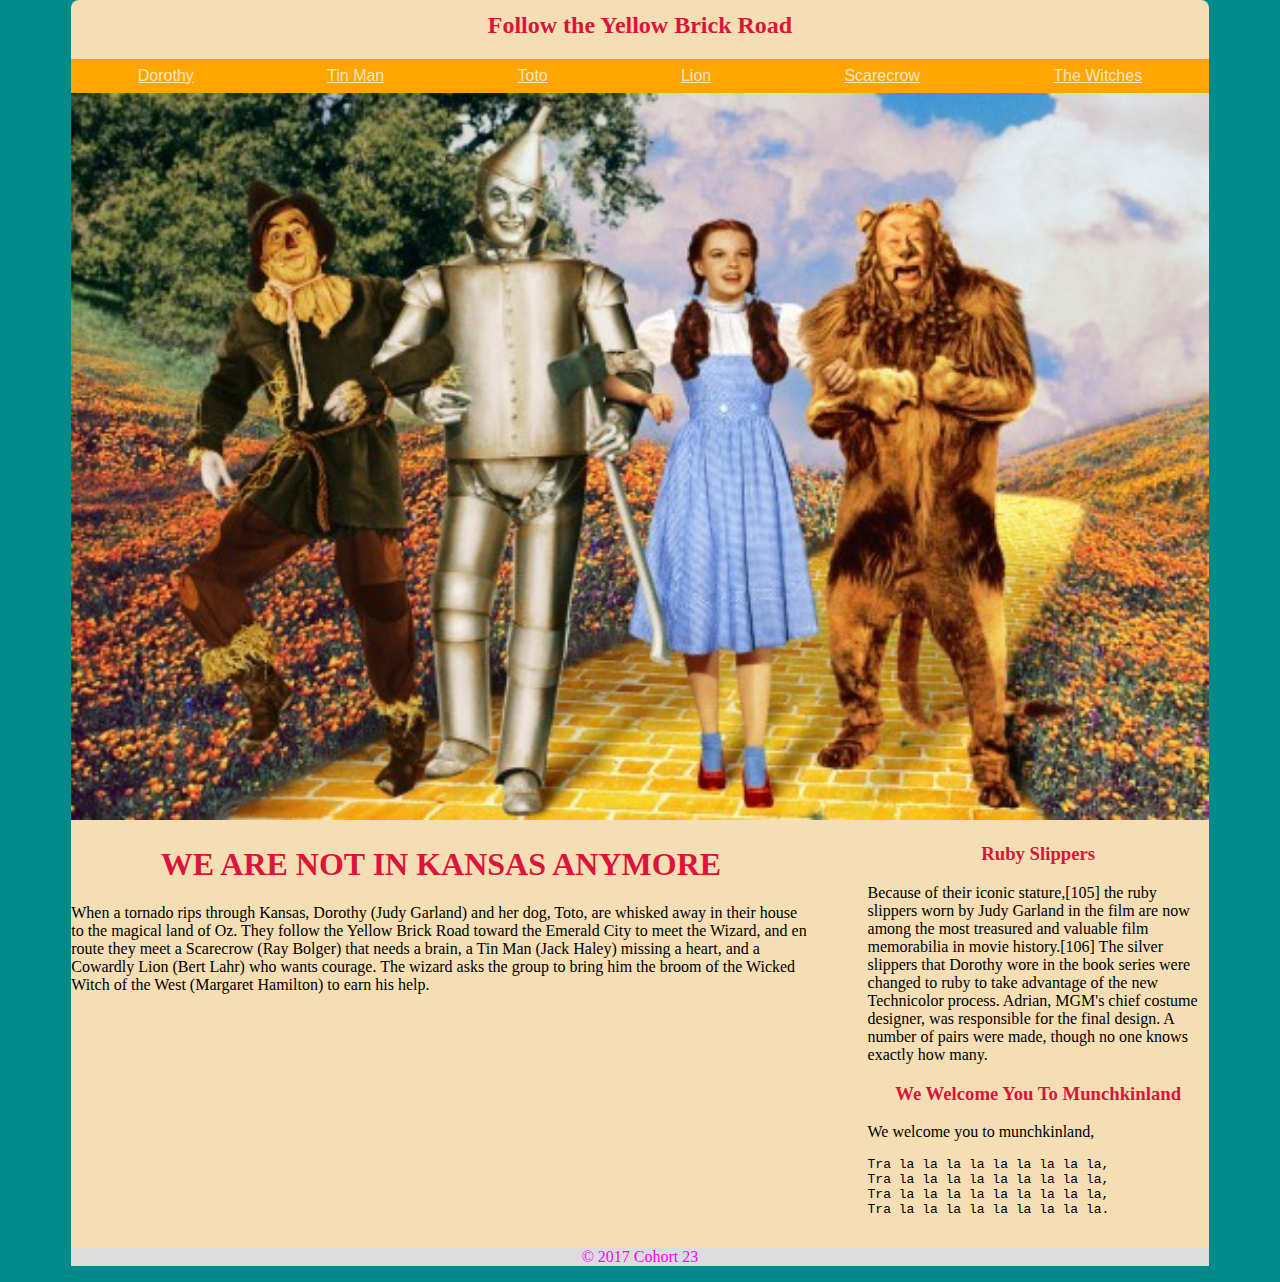
<file: index.html>
<!DOCTYPE html>
<html lang="en">
<head>
    <meta charset="UTF-8">
    <meta name="viewport" content="width=device-width, initial-scale=1.0">
    <meta http-equiv="X-UA-Compatible" content="ie=edge">
    <title>Tornado Grande</title>
    <link rel="stylesheet" type="text/css" href="css/main.css">
</head>
<body>
    <div class="container">
        <header>
            <h2>Follow the Yellow Brick Road</h2>
            <nav>
                <ul class="flexcontainer">
                    <li><a href="dorothy.html" target="_blank">Dorothy</a></li>
                    <li><a href="tin_man.html">Tin Man</a></li>
                    <li><a href="toto.html">Toto</a></li>
                    <li><a href="lion.html">Lion</a></li>
                    <li><a href="scarecrow.html">Scarecrow</a></li>
                    <li><a href="witches.html">The Witches</a></li>
                </ul>
            </nav>
        </header>
        <div><img src= "img/wizard-of-oz1.jpg" alt="Group of characters from Wizard of Oz" class="bigimage"></div>
        <main>
            <h1>We Are Not In Kansas Anymore</h1>
            <p>When a tornado rips through Kansas, Dorothy (Judy Garland) and her dog, Toto, are whisked away in their house to the magical land of Oz. They follow the Yellow Brick Road toward the Emerald City to meet the Wizard, and en route they meet a Scarecrow (Ray Bolger) that needs a brain, a Tin Man (Jack Haley) missing a heart, and a Cowardly Lion (Bert Lahr) who wants courage. The wizard asks the group to bring him the broom of the Wicked Witch of the West (Margaret Hamilton) to earn his help.
            </p>
        </main>
        <aside>
            <article>
                <h3>Ruby Slippers</h3>
                <p>Because of their iconic stature,[105] the ruby slippers worn by Judy Garland in the film are now among the most treasured and valuable film memorabilia in movie history.[106] The silver slippers that Dorothy wore in the book series were changed to ruby to take advantage of the new Technicolor process. Adrian, MGM's chief costume designer, was responsible for the final design. A number of pairs were made, though no one knows exactly how many.
            </p>
            </article>
            <article>
                <h3>We Welcome You To Munchkinland</h3>
                <p>We welcome you to munchkinland, 
                    <pre>
Tra la la la la la la la la la,
Tra la la la la la la la la la,
Tra la la la la la la la la la,
Tra la la la la la la la la la.
                    </pre>
                </p>
        
            </article>
        </aside>
        <footer>
            <p>&copy; 2017 Cohort 23</p>
        </footer>
    </div> <!-- closing div tag for container -->
</body>
</html>
</file>
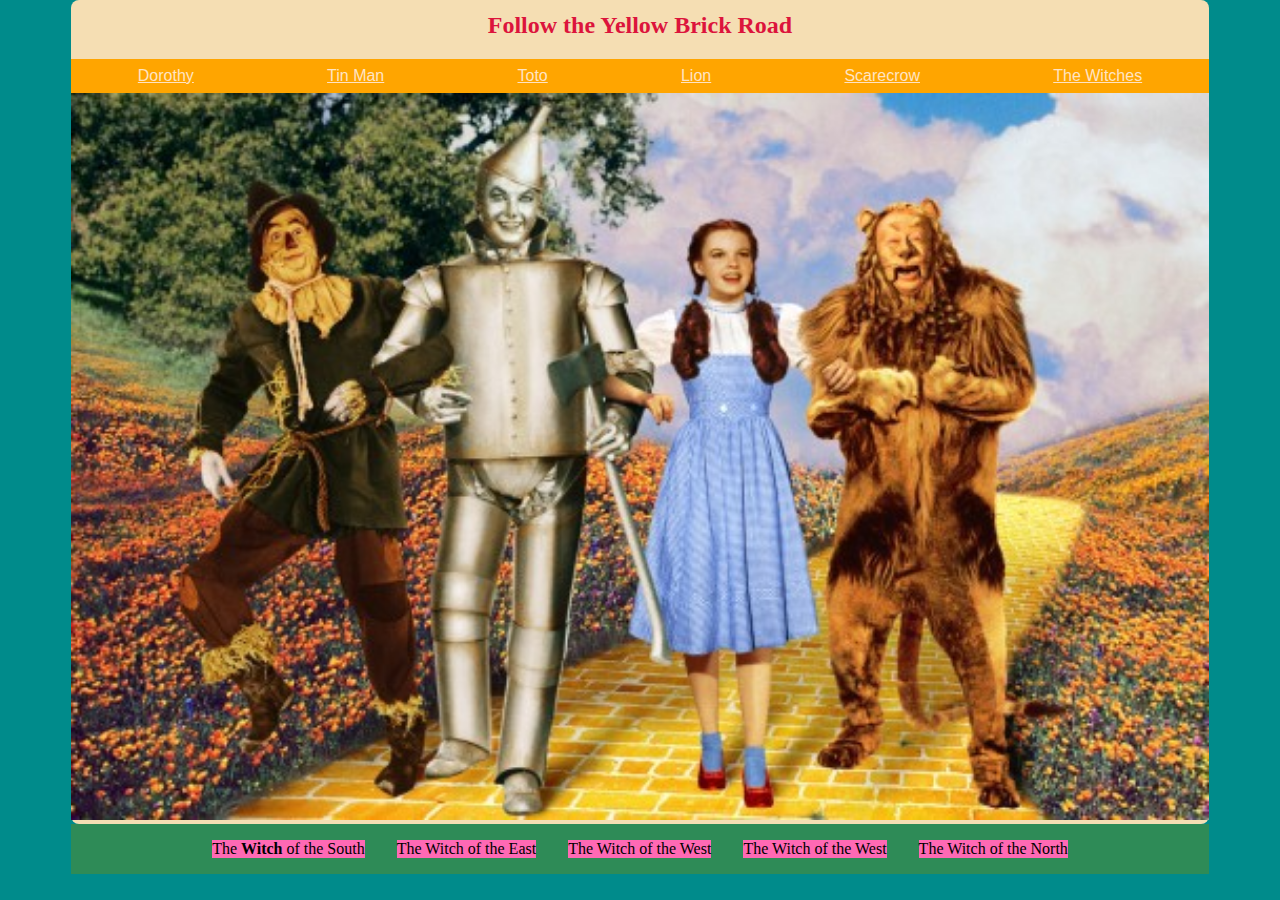
<file: witches.html>
<!DOCTYPE html>
<html lang="en">
<head>
    <meta charset="UTF-8">
    <meta name="viewport" content="width=device-width, initial-scale=1.0">
    <meta http-equiv="X-UA-Compatible" content="ie=edge">
    <title>The Witches of Oz</title>
    <link rel="stylesheet" type="text/css" href="css/main.css">
</head>
    <body>
        <div class="container">
        <header>
            <h2>Follow the Yellow Brick Road</h2>
            <nav>
                <ul class="flexcontainer">
                    <li><a href="dorothy.html" target="_blank">Dorothy</a></li>
                    <li><a href="tin_man.html">Tin Man</a></li>
                    <li><a href="toto.html">Toto</a></li>
                    <li><a href="lion.html">Lion</a></li>
                    <li><a href="scarecrow.html">Scarecrow</a></li>
                    <li><a href="witches.html">The Witches</a></li>
                </ul>
            </nav>
        </header>
        <div><img src= "img/wizard-of-oz1.jpg" alt="Group of characters from Wizard of Oz" class="bigimage">
        </div>
        <main class="flex-witch">
            <div class="flex-item">The <strong>Witch</strong></Witch> of the South</div>
            <div class="flex-item witch-one">The Witch of the East</div>
            <div class="flex-item witch-two">The Witch of the West</div>
            <div class="flex-item witch-three">The Witch of the West</div>
            <div class="flex-item witch-four">The Witch of the North</div>
        </main>

        </div>
    </body>
</html>
</file>
<file: css/main.css>
body {
    background-color: darkcyan;
    margin-top: 0;
}

nav {
    background-color: orange;
    margin-bottom: 0;
}
.flexcontainer {
    display: flex;
    flex-direction: row;
    margin: 0 auto;
    flex-wrap: wrap;
    justify-content: space-around;
    padding: 0;
}
nav li {
    list-style-type: none;
    margin: .5em 1em .5em 1em;
    font-family: Arial, Helvetica, sans-serif;
}
nav li a {
    color: bisque;
}
nav li a:visited {
    color: blue;
}
nav li a:hover {
    color: black;
}
main {
    width: 65%;
    float: left;
}
aside {
    width: 30%;
    float: right;
}
h1, h2, h3 {
    color: crimson;
    text-align: center;
}
h2 {
    margin-top: 0;
    padding-top: .5em;
}
h1 {
    text-transform: uppercase;
}
.container {
    background-color: wheat;
    width: 90%;
    margin: 0 auto;
    border-radius: .5em;
}
.bigimage {
    width: 100%;
}
footer {
    background-color: gainsboro;
    color: #ff00ff;
    text-align: center;
    clear: both;
}

/* Flex Container for Witches */
.flex-witch {
    display: flex;
    display: -webkit-flex; /* For browsers that dont support, from css cheat sheet*/
    width: 100%;
    background-color: seagreen;
    justify-content: center;
    -webkit-justify-content: center;
}
.flex-item {
    background-color: hotpink;
    margin: 1em;
}
</file>
